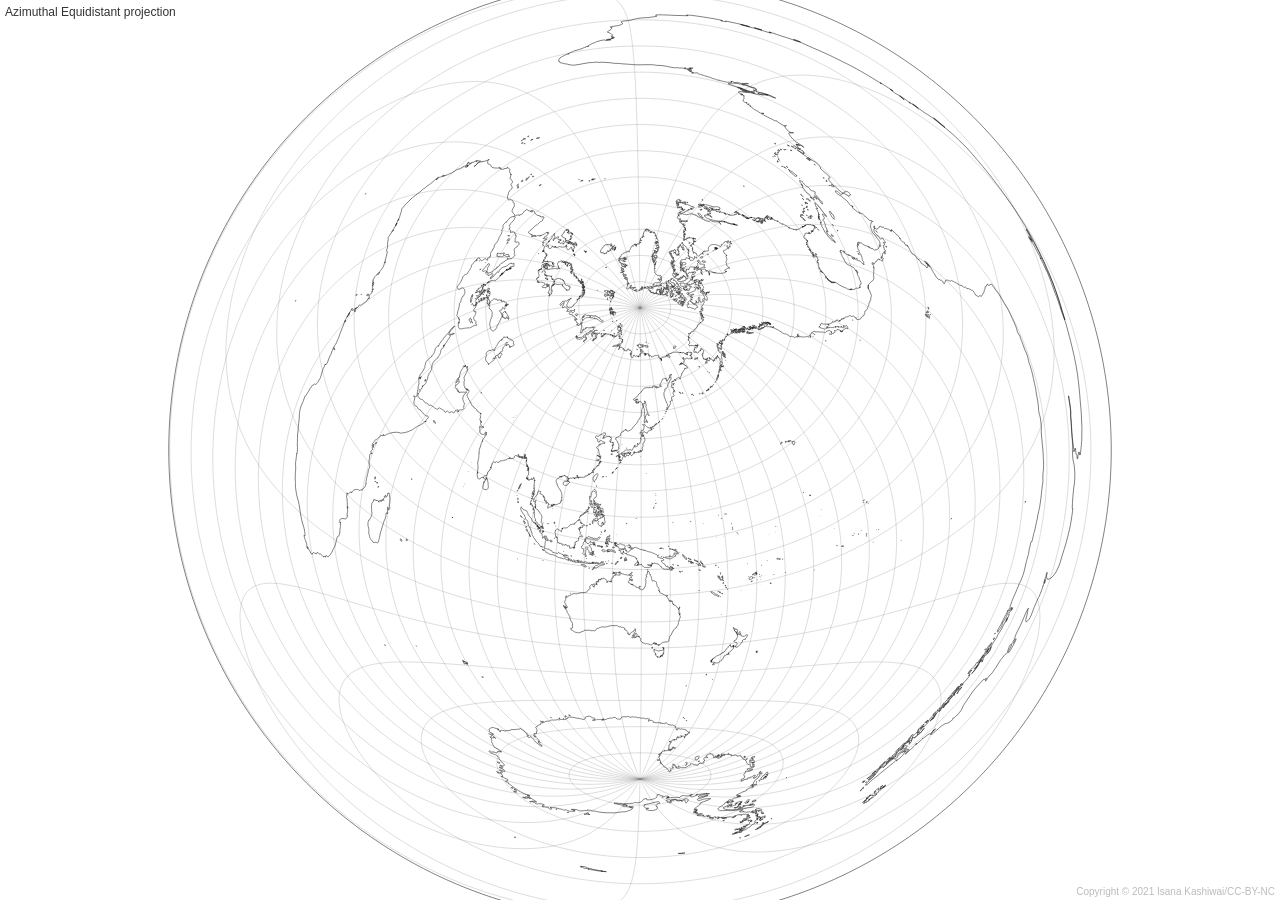
<file: index.html>
<!doctype html>
<html lang="en">
<head>
<meta charset="utf-8">
<meta name="viewport" content="initial-scale=1.0, user-scalable=no">
<meta name="apple-mobile-web-app-capable" content="yes">
<meta name="apple-mobile-web-app-status-bar-style" content="black">
<meta name="format-detection" content="telephone=no">
<title>OrbMap</title>
<link rel="stylesheet" href="map.css">
</head>
<body>
<div id="background"></div>
<div id="foreground"></div>
<div id="indicator">
</div>
<div id="title">OrbMap</div>
<!--
<script src="//d3js.org/d3.geo.projection.v0.min.js"></script>
<script src="http://d3js.org/d3.v3.min.js" charset="utf-8"></script>
<script src="http://d3js.org/topojson.v1.min.js"></script>
-->
<script src="./lib/d3.v4.min.js"></script>
<script src="./lib/topojson.v1.min.js"></script>
<script src="https://d3js.org/d3-array.v1.min.js"></script>
<script src="https://d3js.org/d3-geo.v1.min.js"></script>
<script src="https://d3js.org/d3-geo-projection.v2.min.js"></script>
<script type="text/javascript" src="./lib/map.js"></script>
</body>
</html>
</file>
<file: map.css>
@font-face {
  font-family: 'digital-7-mono';
  src: url('./fonts/digital-7 (mono).ttf') format('truetype');
}
body{
  margin:0 0 0 0;
  background-color: #fff;
  color: #fff;
  font-family:sans-serif;
  -webkit-text-size-adjust: 100%;
  overflow: hidden;
}
#zoomin {
position: absolute;
top: 35px; width: auto;
padding: 10px;
opacity:0.2;
cursor: pointer
}

#zoomout {
position: absolute;
top: 70px; width: auto;
padding: 10px;
opacity:0.2;
cursor: pointer
}

#config {
position: absolute;
top: 0px; width: auto;
padding: 5px;
opacity:0.8;
cursor: pointer
}
#background {
  position: absolute;
  width:100%;
  height:100%;
  overflow: hidden;
}
#background svg{
  width:100%;
  height:100%;
}

#foreground {
  position: absolute;
  overflow: hidden;
}
#foreground svg{
  width:100%;
  height:100%;
}

#indicator{
  margin:3px;
  color: #bbb;
  font-size:12px;
  line-height:10px;
  position: absolute;
  top: 0px;
  right:0px;
  width: auto;
}
#title{
  margin:5px 3px 3px 5px;
  color: #333;
  font-size:12px;
  position: absolute;
  top: 0;
  left:0;
  width: auto;
}


#config_panel{
  background-color: black;
  padding:10px;
  color:#fff;
  opacity:0.80;
  filter: alpha(opacity=80);
  -moz-opacity:0.80;
  border:2px solid #bbb;
  border-radius: 10px;
  position:absolute;
}

#config_panel_header{
margin-top:-30px;
height:40px;
}

#config_panel_body{
  overflow-y: auto;
  width:100%;
  height:90%;
}

#config_panel_close {
  float:right;
  width:25px;
  height:25px;
  margin-top:7px;
  margin-right:-25px;
  cursor:pointer;
}

#config_panel_close img{
width:24px;
height:24px;
}

#config_icons{
  clear:both;
  cursor:pointer;
  display:inline-block;
}

#config_panel_info{
  float:left;
 margin:0 5px 0 5px;
  cursor:pointer;
  }

#config_panel_info img{
width:40px;
height:40px;
}

#config_panel_config{
  float:left;
 margin:0 5px 0 5px;
  cursor:pointer;
	display:inline-block;
}
#config_panel_config img{
  width:40px;
  height:40px;
}

#config_panel_timeline{
  float:left;
 margin:0 5px 0 5px;
  cursor:pointer;
  }
#config_panel_timeline img{
width:40px;
height:40px;
}

#event_timeline table {
border-collapse: collapse;
margin: 5px auto;
}
#event_timeline td{
width:100%;
border: 1px #bbb solid;
padding: 5px 1em;
}


@keyframes fadeIn {
    0% {opacity: 0}
    100% {opacity: 1}
}

@-webkit-keyframes fadeIn {
    0% {opacity: 0}
    100% {opacity: 1}
}

@keyframes fadeOut {
    0% {opacity: 1}
    100% {opacity: 0}
}

@-webkit-keyframes fadeOut {
    0% {opacity: 1}
    100% {opacity: 0}
}

 .fadein {
  opacity: 0;
  animation: fadeIn 1s ease 0s 1 normal;
  -webkit-animation: fadeIn 1s ease 0s 1 normal;
  }

a:link
{
  color: #6699CC;
  text-decoration: none;
}

a:visited
{
  text-decoration: none;
  color: #778899;
}

a:active
{
  text-decoration: none;
  color: #6699CC;
}

a:hover
{
  text-decoration: none;
  color: #6699CC;
}
.source{
 display:none;
}
</file>
